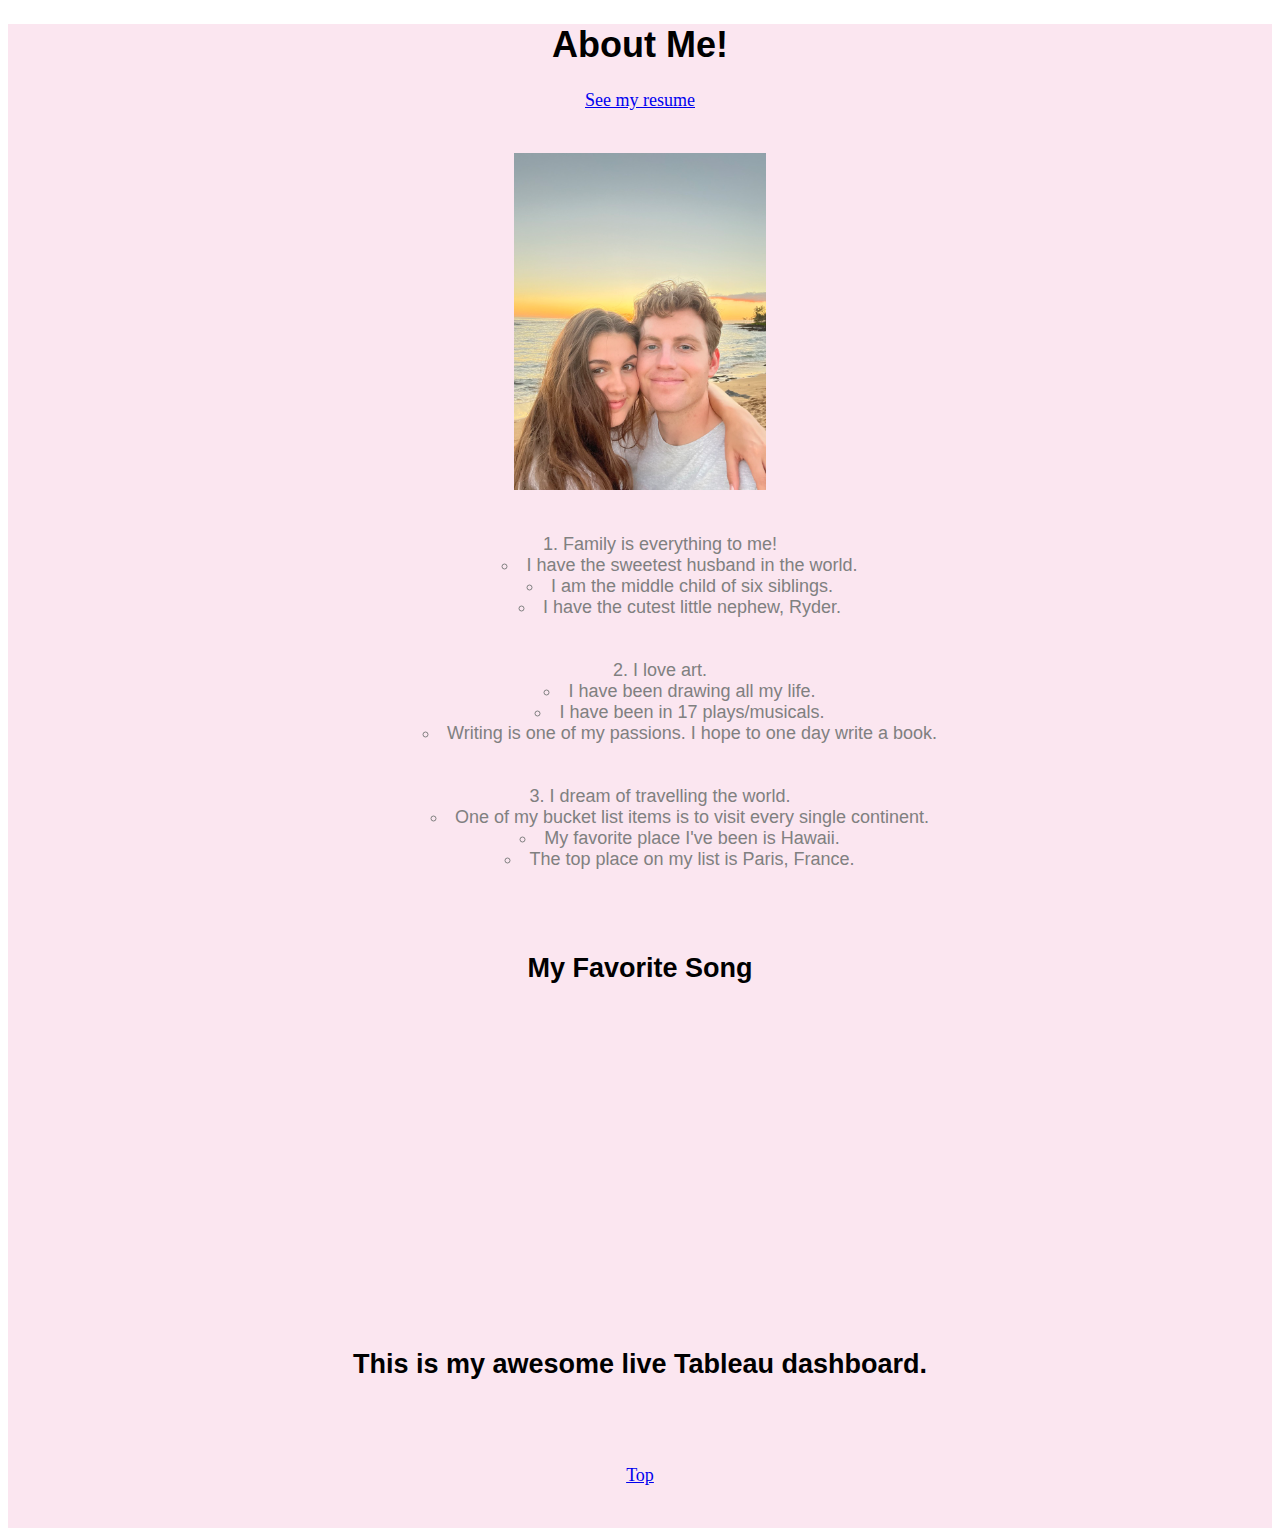
<file: scratch.html>
<!DOCTYPE html>
<html lang="en">
<head>
    <meta charset="UTF-8">
    <meta http-equiv="X-UA-Compatible" content="IE=edge">
    <meta name="viewport" content="width=device-width, initial-scale=1.0">
    <title>About Me</title>
    <link rel="stylesheet" href="css/scratch.css">
</head>
<body>
    <div class="backgroundColor myFont center">
    <h1 id="anchor">About Me!</h1>
        <div class="fontstyle2">
            <a href="index.html" target="_blank">See my resume</a>
        </div>
    <br>
    <br>
        <img src="./assets/img/familypicture.jpeg" alt="Family Picture" width="20%" height="20%">
    <br>
    <br>
    <ol>
        <li>Family is everything to me!</li>
            <ul>
                <div class="">
                    <li>I have the sweetest husband in the world.</li>
                    <li>I am the middle child of six siblings.</li>
                    <li>I have the cutest little nephew, Ryder.</li>
                </div>
            </ul>
            <br>
            <br>
        <li>I love art.</li>
        <ul>
            <li>I have been drawing all my life.</li>
            <li>I have been in 17 plays/musicals.</li>
            <li>Writing is one of my passions. I hope to one day write a book.</li>
        </ul>
        <br>
        <br>
        <li>I dream of travelling the world.</li>
        <ul>
            <li>One of my bucket list items is to visit every single continent.</li>
            <li>My favorite place I've been is Hawaii.</li>
            <li>The top place on my list is Paris, France.</li>
        </ul>
    </ol>
    <br>
    <br>
    <h2>My Favorite Song</h2>
    <iframe width="560" height="315" src="https://www.youtube.com/embed/_CI-0E_jses" title="YouTube video player" frameborder="0" allow="accelerometer; autoplay; clipboard-write; encrypted-media; gyroscope; picture-in-picture; web-share" allowfullscreen></iframe>
    <br>
    <h2>This is my awesome live Tableau dashboard.</h2>
    <div class='tableauPlaceholder' id='viz1682452314869' style='position: relative'><noscript><a href='#'><img alt='Position of the Sun ' src='https:&#47;&#47;public.tableau.com&#47;static&#47;images&#47;Th&#47;TheActualPositionOfTheSun&#47;PositionoftheSun&#47;1_rss.png' style='border: none' /></a></noscript><object class='tableauViz'  style='display:none;'><param name='host_url' value='https%3A%2F%2Fpublic.tableau.com%2F' /> <param name='embed_code_version' value='3' /> <param name='site_root' value='' /><param name='name' value='TheActualPositionOfTheSun&#47;PositionoftheSun' /><param name='tabs' value='no' /><param name='toolbar' value='yes' /><param name='static_image' value='https:&#47;&#47;public.tableau.com&#47;static&#47;images&#47;Th&#47;TheActualPositionOfTheSun&#47;PositionoftheSun&#47;1.png' /> <param name='animate_transition' value='yes' /><param name='display_static_image' value='yes' /><param name='display_spinner' value='yes' /><param name='display_overlay' value='yes' /><param name='display_count' value='yes' /><param name='language' value='en-US' /></object></div>                <script type='text/javascript'>                    var divElement = document.getElementById('viz1682452314869');                    var vizElement = divElement.getElementsByTagName('object')[0];                    vizElement.style.width='1400px';vizElement.style.height='927px';                    var scriptElement = document.createElement('script');                    scriptElement.src = 'https://public.tableau.com/javascripts/api/viz_v1.js';                    vizElement.parentNode.insertBefore(scriptElement, vizElement);                </script>
    <br>
    <br>
    <br>
<div class="fontstyle2">
    <a href="#anchor">Top</a>
</div>
    <br>
    <br>
</div>
</body>
</html>
</file>
<file: css/scratch.css>
.backgroundColor {
    background-color: rgb(251, 230, 240);
}

li {
   color: grey; 
}

.myFont {
    font-family: 'Franklin Gothic Medium', 'Arial Narrow', Arial, sans-serif;
    font-size: large;
}

.center {
   text-align: center;
    
}

ul {
    text-align: center;
    list-style-position: inside;
}

ol {
    text-align: center;
    list-style-position: inside;
}

.fontstyle2 {
    font-family: Georgia, 'Times New Roman', Times, serif;
}
</file>
